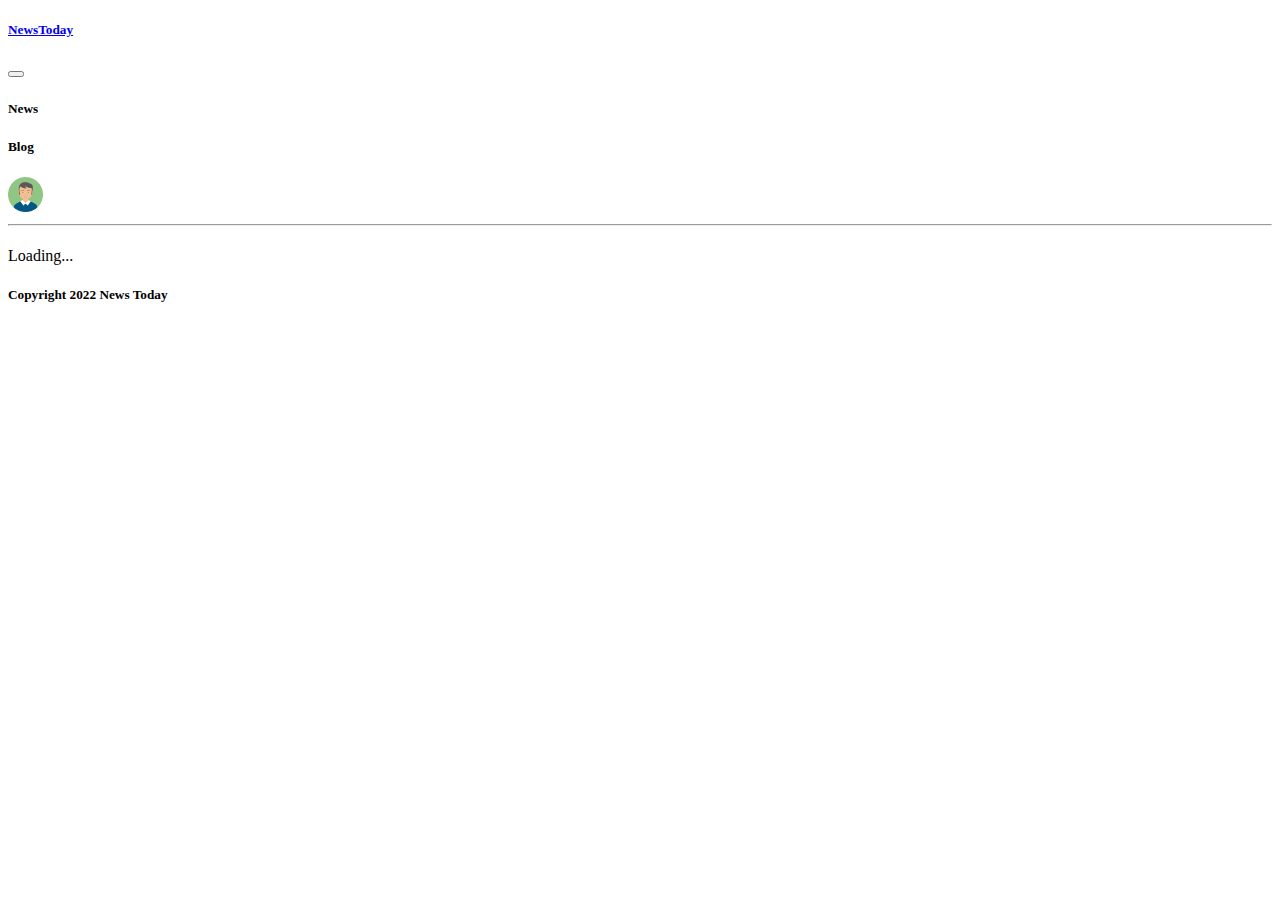
<file: index.html>
<!doctype html>
<html lang="en">

<head>
    <meta charset="utf-8">
    <meta name="viewport" content="width=device-width, initial-scale=1">
    <title>News Today</title>
    <link href="https://cdn.jsdelivr.net/npm/bootstrap@5.0.2/dist/css/bootstrap.min.css" rel="stylesheet" integrity="sha384-EVSTQN3/azprG1Anm3QDgpJLIm9Nao0Yz1ztcQTwFspd3yD65VohhpuuCOmLASjC" crossorigin="anonymous">
    <link rel="stylesheet" href="./style.css">

</head>



<body class="bg-light">
    <header class=" container py-3">
        <nav class="navbar navbar-expand-lg ">
            <div class="container-fluid">
                <a class="navbar-brand" href="#">
                    <h5 class="text-primary"><span
                            class="text-white bg-primary px-2 py-1 me-2 rounded-2 table-hover:bg-black">News</span>Today
                    </h5>
                </a>
                <button class="navbar-toggler" type="button" data-bs-toggle="collapse" data-bs-target="#navbarScroll"
                    aria-controls="navbarScroll" aria-expanded="false" aria-label="Toggle navigation">
                    <span class="navbar-toggler-icon"></span>
                </button>
                <div class="collapse navbar-collapse" id="navbarScroll">
                    <ul class="navbar-nav me-auto my-2 my-lg-0 navbar-nav-scroll" style="--bs-scroll-height: 100px;">

                    </ul>
                    <form class="d-flex new" role="search">
                        <h5 class="me-5 text-primary text-decoration-underline">News</h5>
                        <h5 class="me-5 text-secondary" onclick="pageRedirect()">Blog</h5>
                        <img style="width: 35px;" src="./images/man.png" alt="">
                    </form>
                </div>
            </div>
        </nav>
        <hr class="text-dark">
    </header>

    <main>
        <section id="category" class="container new d-flex justify-content-between text-secondary">
            
        </section>
            <h4 id="search" class="container py-3 my-2 bg-white d-none">
            </h4>
            <section>
                <div id="spinner" class="d-flex justify-content-center align-items-center d-none">
                    <div class="spinner-border" role="status">
                      <span class="visually-hidden">Loading...</span>
                    </div>
                  </div>
            </section>
        <section class="container" id="main">
            
        </section>

    </main>

    <footer class="bg-white py-5">
        <h5 class="text-center text-secondary">Copyright 2022 News Today
        </h5>
    </footer>
    <script src="./news.js"></script>
    <script src="https://cdn.jsdelivr.net/npm/bootstrap@5.0.2/dist/js/bootstrap.bundle.min.js" integrity="sha384-MrcW6ZMFYlzcLA8Nl+NtUVF0sA7MsXsP1UyJoMp4YLEuNSfAP+JcXn/tWtIaxVXM" crossorigin="anonymous"></script>
</body>

</html>
</file>
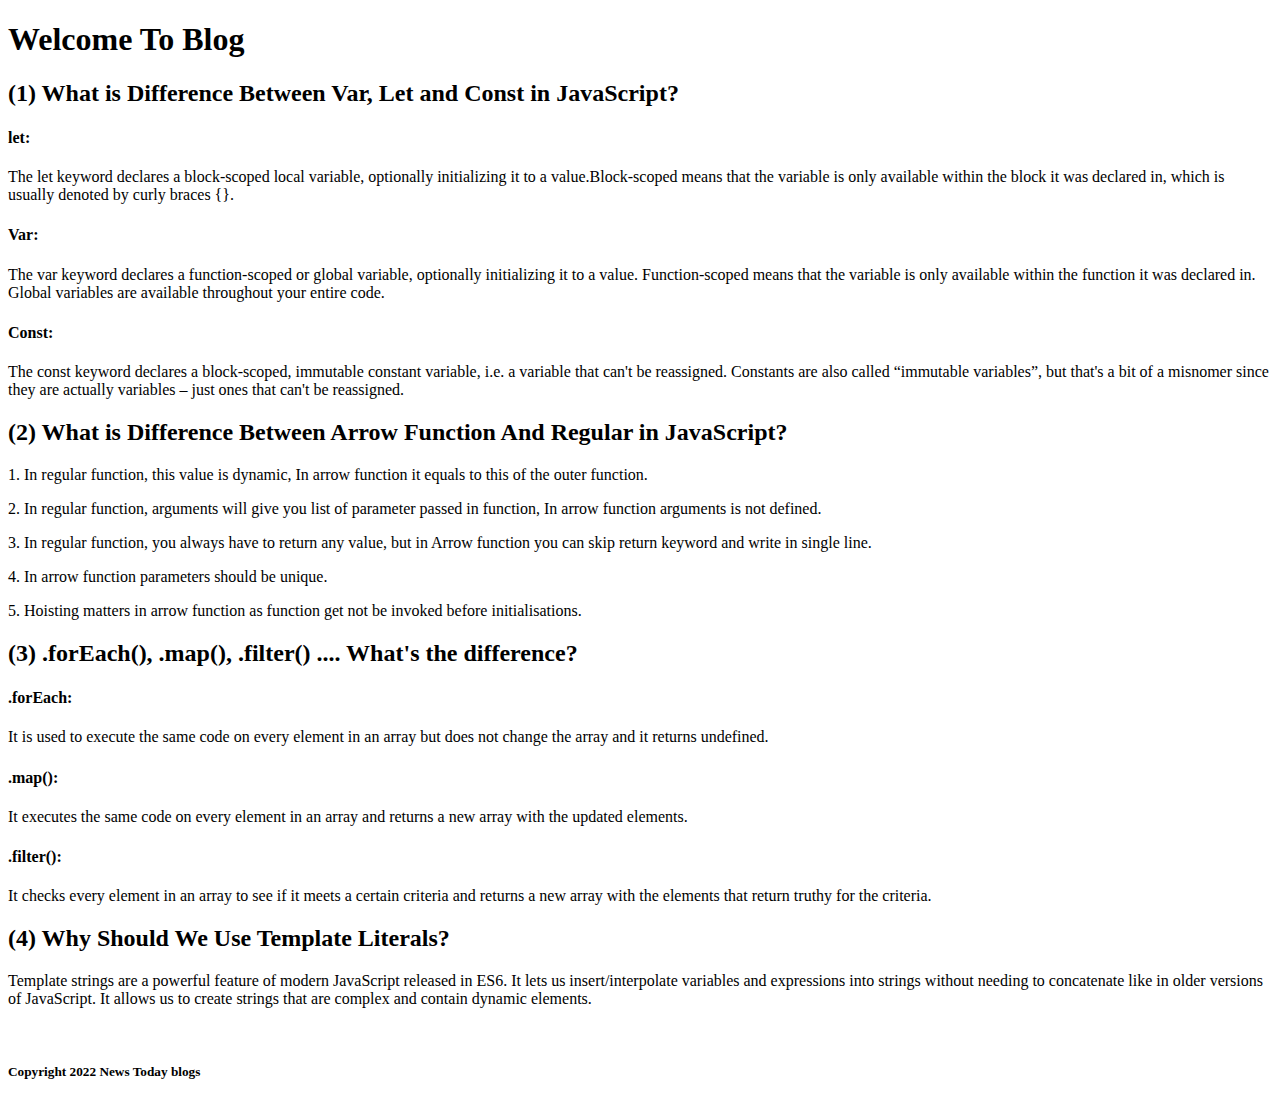
<file: blog.html>
<!doctype html>
<html lang="en">

<head>
    <meta charset="utf-8">
    <meta name="viewport" content="width=device-width, initial-scale=1">
    <title>Bootstrap demo</title>
    <link href="https://cdn.jsdelivr.net/npm/bootstrap@5.2.3/dist/css/bootstrap.min.css" rel="stylesheet"
        integrity="sha384-rbsA2VBKQhggwzxH7pPCaAqO46MgnOM80zW1RWuH61DGLwZJEdK2Kadq2F9CUG65" crossorigin="anonymous">
</head>

<body class="container bg-light">
    <header>
        <h1 class="text-center text-decoration-underline">Welcome To Blog</h1>
    </header>
    <main class="p-4">
        <div class="mb-5">
            <h2 class=" text-center d-inline">(1) What is Difference Between Var, Let and Const in JavaScript?</h2>
            <h5>
                <h4 class="d-inline text-decoration-underline">let: </h4>The let keyword declares a block-scoped local
                variable, optionally initializing it to a value.Block-scoped means that the variable is only available
                within the block it was declared in, which is usually denoted by curly
                braces {}.
            </h5>

            <h5>
                <h4 class="d-inline text-decoration-underline">Var: </h4>The var keyword declares a function-scoped or
                global variable, optionally initializing it to a value.
                Function-scoped means that the variable is only available within the function it was declared in. Global
                variables are available throughout your entire code.
            </h5>

            <h5>
                <h4 class="d-inline text-decoration-underline">Const: </h4> The const keyword declares a block-scoped,
                immutable constant variable, i.e. a variable that can't be reassigned.
                Constants are also called “immutable variables”, but that's a bit of a misnomer since they are actually
                variables – just ones that can't be reassigned.
            </h5><br>


        </div>
        <div class="mb-5">
            <h2 class=" text-center d-inline">(2) What is Difference Between Arrow Function And Regular in JavaScript?
            </h2>
            <p class="my-3">1. In regular function, this value is dynamic, In arrow function it equals to this of the
                outer function.</p>
            <p class="my-3">2. In regular function, arguments will give you list of parameter passed in function, In
                arrow function arguments is not defined.</p>
            <p class="my-3">3. In regular function, you always have to return any value, but in Arrow function you can
                skip return keyword and write in single line.</p>
            <p class="my-3">4. In arrow function parameters should be unique.</p>
            <p class="my-3">5. Hoisting matters in arrow function as function get not be invoked before initialisations.
            </p>

        </div>
        <div class="mb-5">
            <h2 class=" text-center d-inline my-5">(3) .forEach(), .map(), .filter() .... What's the difference?</h2>

            <h5>
                <h4 class="d-inline text-decoration-underline">.forEach: </h4>It is used to execute the same code on
                every element in an array but does not change the array and it returns undefined.
            </h5>

            <h5>
                <h4 class="d-inline text-decoration-underline">.map(): </h4>It executes the same code on every element
                in an array and returns a new array with the updated elements.
            </h5>

            <h5>
                <h4 class="d-inline text-decoration-underline">.filter(): </h4>It checks every element in an array to
                see if it meets a certain criteria and returns a new array with the elements that return truthy for the
                criteria.
            </h5><br>


        </div>

        <div>
            <h2 class=" text-center d-inline my-5 ">(4) Why Should We Use Template Literals?</h2>
            <p class="my-3">Template strings are a powerful feature of modern JavaScript released in ES6. It lets us
                insert/interpolate variables and expressions into strings without needing to concatenate like in older
                versions of JavaScript. It allows us to create strings that are complex and contain dynamic elements.
            </p><br>
        </div>
    </main>
    <footer class="text-center p-5 bg-white container-none">
<h5 class="text-uppercase text-muted">Copyright 2022 News Today blogs</h5>
    </footer>
    <script src="https://cdn.jsdelivr.net/npm/bootstrap@5.2.3/dist/js/bootstrap.bundle.min.js"
        integrity="sha384-kenU1KFdBIe4zVF0s0G1M5b4hcpxyD9F7jL+jjXkk+Q2h455rYXK/7HAuoJl+0I4"
        crossorigin="anonymous"></script>
</body>

</html>
</file>
<file: style.css>
.new :hover {
    cursor: pointer;
    color: rgb(28, 81, 255);


};
</file>
